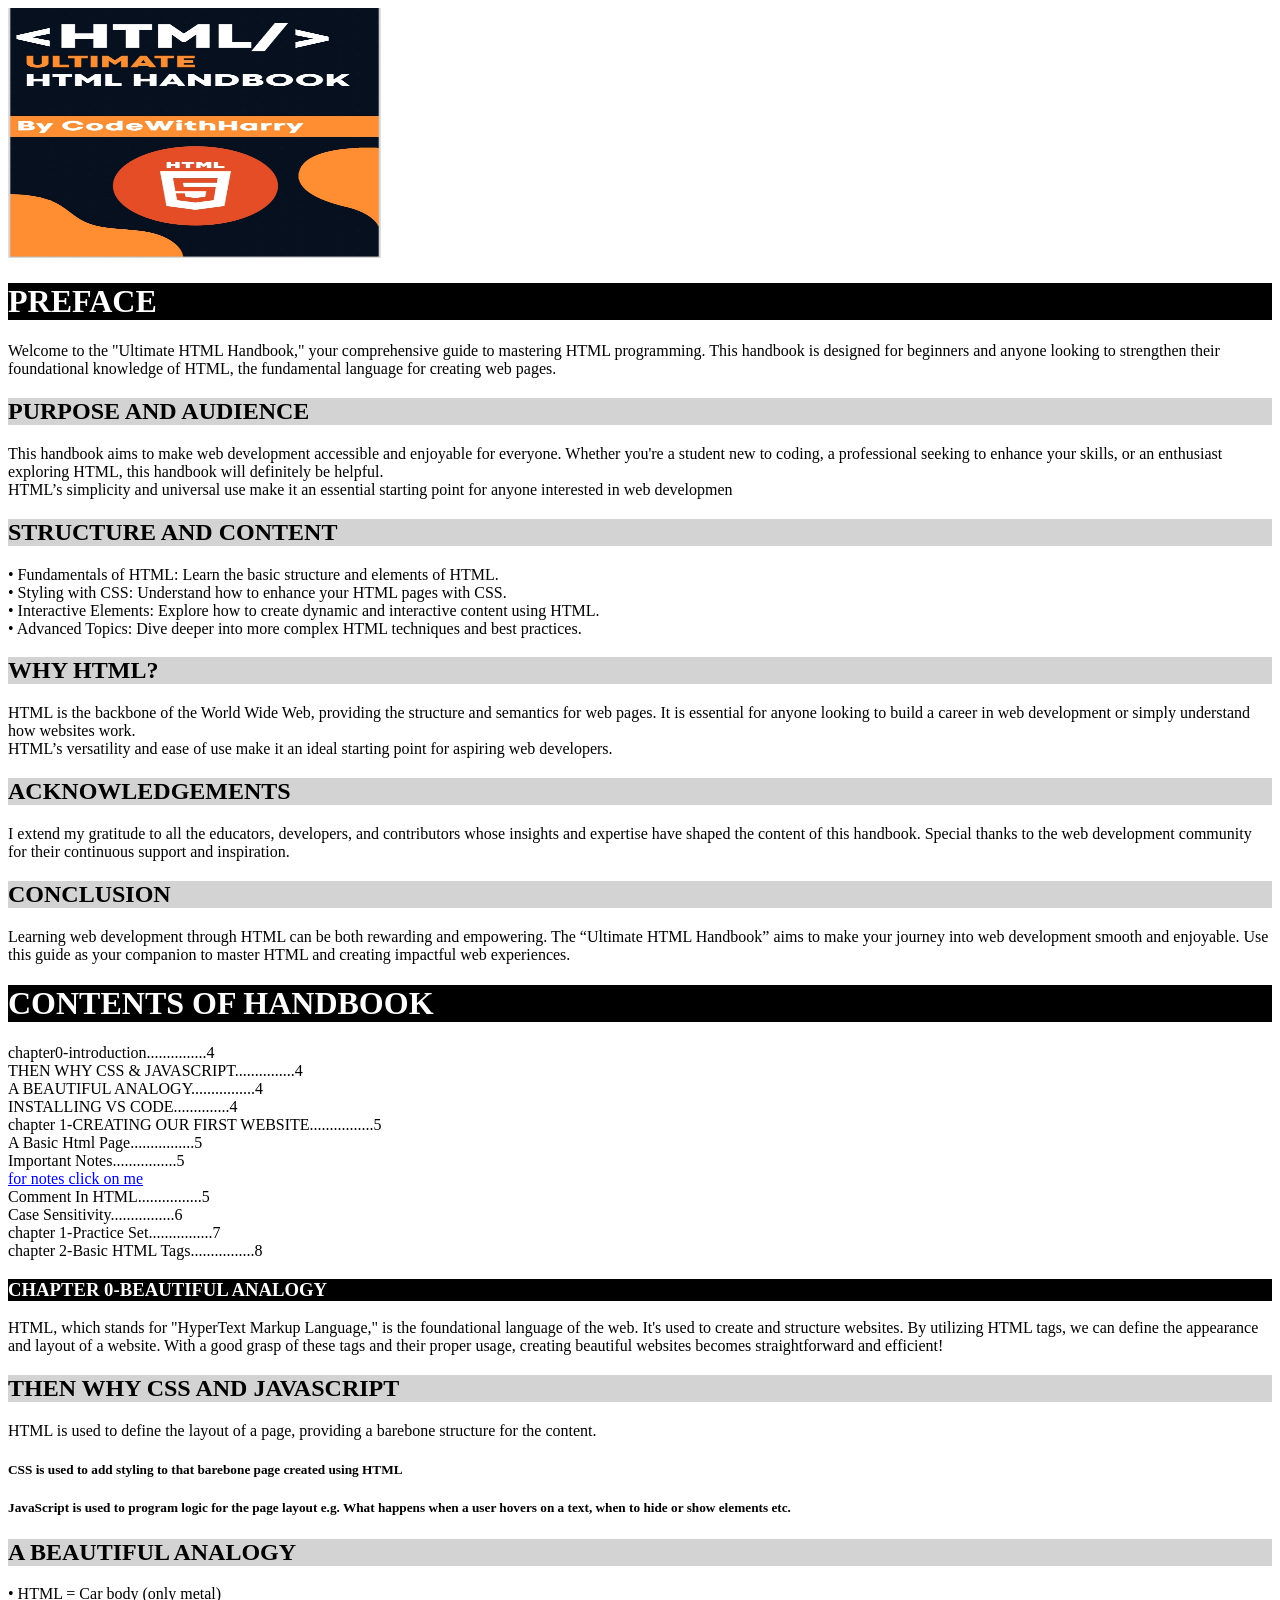
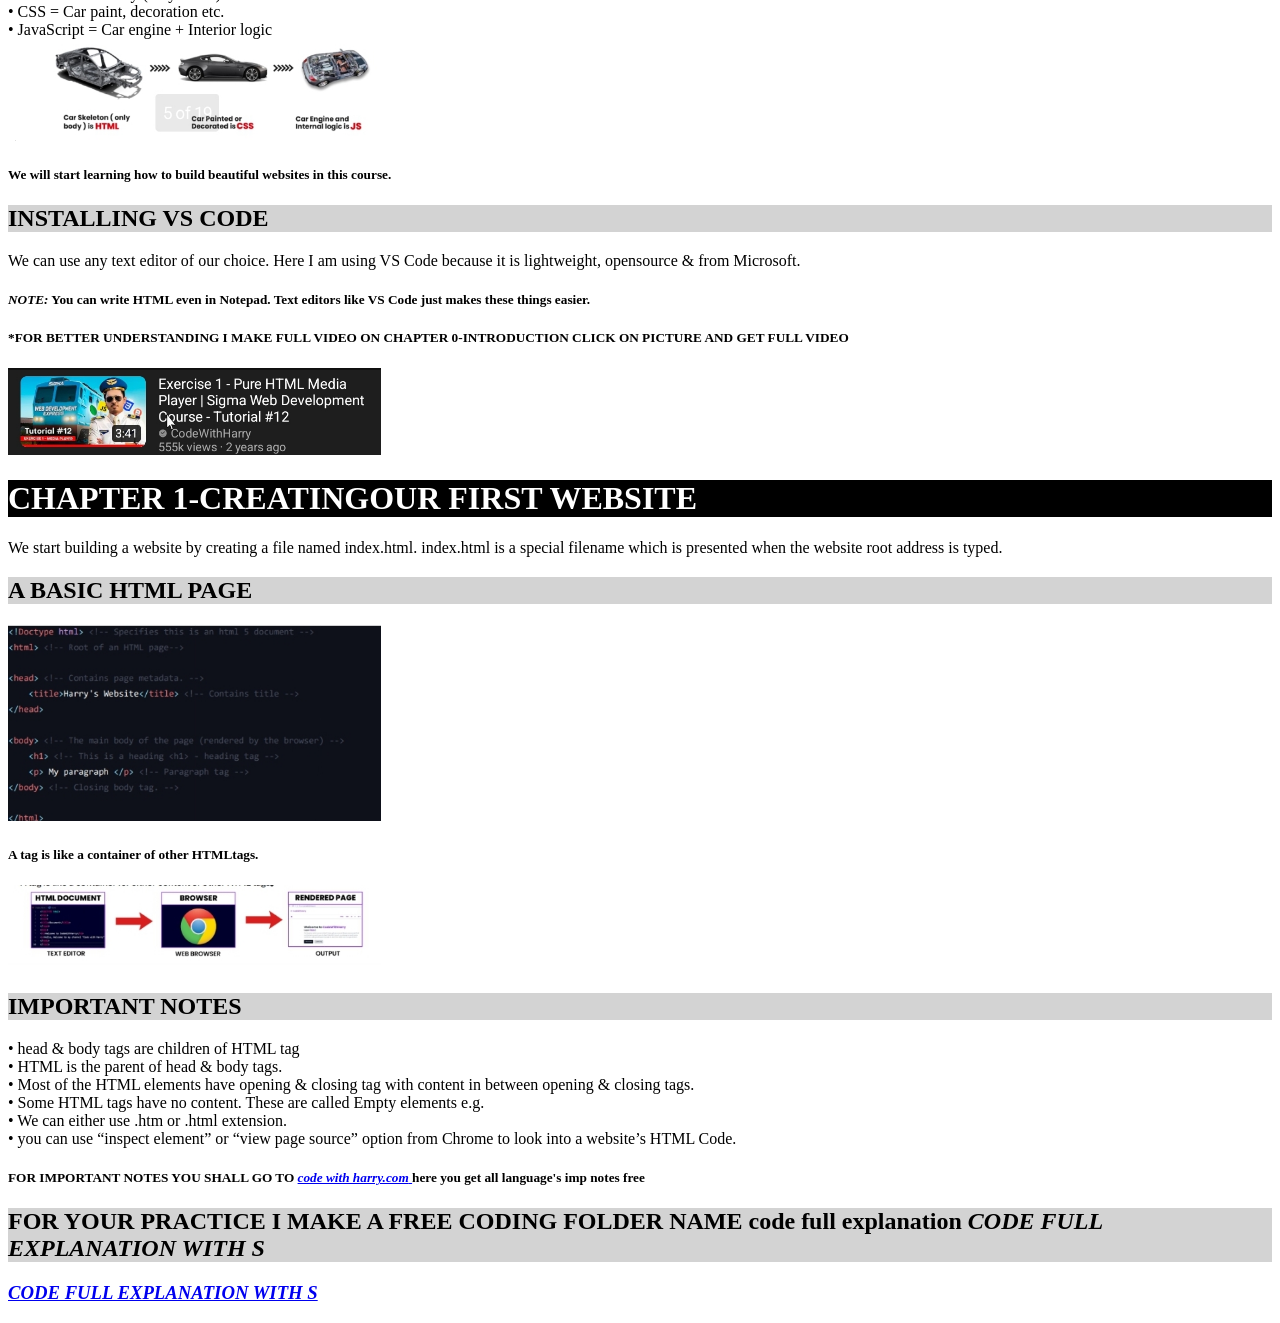
<file: code with s/index.html>
<!DOCTYPE html>
<html>

<head>
  <meta charset="UTF-8">
  <meta name="viewport" content="width=device-width, initial-scale=1">
  <title>SUNNY'S FIRST WEBSITE</title>
<script src="script.js"</script>
</script>
</head>

 <body>
 <header>
    
 </header>


<img  width="373" height="250"  src="img.jpg" alt="o! yeah" />


<h1>
  PREFACE
</h1>
<main>
  <article>Welcome to the "Ultimate HTML Handbook," your comprehensive guide to mastering HTML
programming. This handbook is designed for beginners and anyone looking to strengthen their
foundational knowledge of HTML, the fundamental language for creating web pages.
    
  </article>
</main>
<h2>PURPOSE AND AUDIENCE</h2>

<p>
  <MAIN>
  <section>
    <article>
      
    This handbook aims to make web development accessible and enjoyable for everyone. Whether you're a
student new to coding, a professional seeking to enhance your skills, or an enthusiast exploring HTML,
this handbook will definitely be helpful.
</ARTICLE>
  </section>
  </MAIN>
  <ASIDE>
    HTML’s simplicity and universal use make it an essential starting point for anyone interested in web
developmen
  </ASIDE>
  
  <section>
    

  </section>
  </p>


<h2>STRUCTURE AND CONTENT</h2>

<main> 
<section>
    
      <section>
      • Fundamentals of HTML: Learn the basic structure and elements of HTML.</section>
       <section>
 • Styling with CSS: Understand how to enhance your HTML pages with CSS.
 </section>
 <section>
 • Interactive Elements: Explore how to create dynamic and interactive content using HTML.</section>
 <section>
 • Advanced Topics: Dive deeper into more complex HTML techniques and best practices.
    
</section>

</main>

<h2> WHY HTML?</h2>

<main>
  <section>
    HTML is the backbone of the World Wide Web, providing the structure and semantics for web pages. It is
essential for anyone looking to build a career in web development or simply understand how websites
work. </section>
<section>
HTML’s versatility and ease of use make it an ideal starting point for aspiring web developers.
  </section>
</main>

  <h2>ACKNOWLEDGEMENTS</h2>
  
  
  <main>
    I extend my gratitude to all the educators, developers, and contributors whose insights and expertise
have shaped the content of this handbook. Special thanks to the web development community for their
continuous support and inspiration.
     
  </main>
  
<h2>CONCLUSION</h2>
<main>
  Learning web development through HTML can be both rewarding and empowering. The “Ultimate HTML 
Handbook” aims to make your journey into web development smooth and enjoyable. Use this guide as 
your companion to master HTML and creating impactful web experiences.

</main>

<h1>CONTENTS OF HANDBOOK</h1>

<main> 
<section> chapter0-introduction...............4 <section>
<section>
  THEN WHY CSS & JAVASCRIPT...............4
</section>

<section>
  A BEAUTIFUL ANALOGY................4
</section>
<section>
  INSTALLING VS CODE..............4

</section>
<section>
  chapter 1-CREATING OUR FIRST WEBSITE................5
</section>
<section>
  A Basic Html Page................5
</section>
<section>
  Important Notes................5
<footer>
  
<a href="https://www.codewithharry.com/notes?gad_source=1&gad_campaignid=22796777913&gbraid=0AAAAAqQsM_3v6McyitBUre86QNTEmPDkD&gclid=Cj0KCQjw_vnQBhCxARIsADcZyxK1s_Oyg76gND2CHp7NbZjaLQctMpA9aiKV3iWYt6oTuc9roTfXVtgaAiGJEALw_wcB">for notes click on me</a>
  
</section>
<section>
  Comment In HTML................5
</section>
<section>
  Case Sensitivity................6
</section>
<section>
  chapter 1-Practice Set................7
</section>
<section>
chapter 2-Basic HTML Tags................8
</section>
<h1>CHAPTER 0-BEAUTIFUL ANALOGY</h1>

<main>
  <section>
    HTML, which stands for "HyperText Markup Language," is the foundational language of
the web. It's used to create and structure websites. By utilizing HTML tags, we can
define the appearance and layout of a website. With a good grasp of these tags and
their proper usage, creating beautiful websites becomes straightforward and efficient!
  </section>
  
   </main>
<h2>THEN WHY CSS AND JAVASCRIPT</h2>
<main> 
<section>
  HTML is used to define the layout of a page, providing a barebone structure for the
content.

  
<h5> CSS is used to add styling to that barebone page created using HTML</h5>

<h5>
  JavaScript is used to program logic for the page layout e.g. What happens when a user
hovers on a text, when to hide or show elements etc.
</h5>

<h2>A BEAUTIFUL ANALOGY</h2>
<section>
  • HTML = Car body (only metal)</section>
  <section>
    
  
• CSS = Car paint, decoration etc.</section>
<section>
• JavaScript = Car engine + Interior logic 
</section>
<img  width="373" src="img2.jpg" alt="" />


<h5>
  We will start learning how to build beautiful websites in this course.
</h5>

</main>

<h2>INSTALLING VS CODE</h2>
<main>
  <section>
    We can use any text editor of our choice. Here I am using VS Code because it is
lightweight, opensource & from Microsoft.
  </section>
   
  <h5> <b> <i>NOTE:</i>  </b>You can write HTML even in Notepad. Text editors like VS Code just makes these 
things easier.
 </h5>
 <h5>*FOR BETTER UNDERSTANDING I MAKE FULL VIDEO ON CHAPTER 0-INTRODUCTION   CLICK ON PICTURE AND GET FULL VIDEO   </h5>

<a href="https://youtu.be/kJEsTjH5mVg?si=37lv9kDjBtsvssjT"> <img 
width="373" src="IMG3.jpg" alt="" /></a>


</main>


</main>


<h1>CHAPTER 1-CREATINGOUR FIRST WEBSITE</h1>
<main>
  <section>
    We start building a website by creating a file named index.html. index.html is a special
filename which is presented when the website root address is typed.
  </section>
</main>

<h2>A BASIC HTML PAGE</h2>
<img  width="373" src="IMG5.jpg" alt="" />


<link rel="stylesheet" href="style.css">  


<h5> A tag is like a container of other HTMLtags.</h5>
<img  width="373" src="img6.jpg" alt="" />

<h2>IMPORTANT NOTES </h2>
<main>
  <section>
   • head & body tags are children of HTML tag
  </section>
  <section>
    • HTML is the parent of head & body tags.
  </section>
  <section>
    • Most of the HTML elements have opening & closing tag with content in between
opening & closing tags.
  </section>
  <section>
    • Some HTML tags have no content. These are called Empty elements e.g. <br>
  </section>
  <section>
    • We can either use .htm or .html extension.
  </section>
  <section>
    • you can use “inspect element” or “view page source” option from Chrome to 
look into a website’s HTML Code.

  </section>
  
  <h5>FOR IMPORTANT NOTES YOU SHALL GO TO <a href="https://www.codewithharry.com/notes?gad_source=1&gad_campaignid=22796777913&gbraid=0AAAAAqQsM_3v6McyitBUre86QNTEmPDkD&gclid=Cj0KCQjw_vnQBhCxARIsADcZyxK1s_Oyg76gND2CHp7NbZjaLQctMpA9aiKV3iWYt6oTuc9roTfXVtgaAiGJEALw_wcB"> <b><i> code with harry.com</i></b> </a> here you get all language's imp notes free  </h5>
  
</main>

<h2> FOR YOUR PRACTICE I MAKE A FREE CODING FOLDER NAME code full explanation <b><i>CODE FULL EXPLANATION WITH S</i></b>
</h2>
<h3>
<div>
<a href="/ code full explanation with s "> <b><i>CODE FULL EXPLANATION WITH S</i></b></a>
</div>
</h3>



 




<link rel="stylesheet" href="style.css  ">


</body>

</html>
</file>
<file: code with s/style.css>
h1{
color: white;
background-color: black;
}
h2{
background-color: lightgray;
}
title{
   font-style:italic ;
}
body{
  background-color: white;
}
</file>
